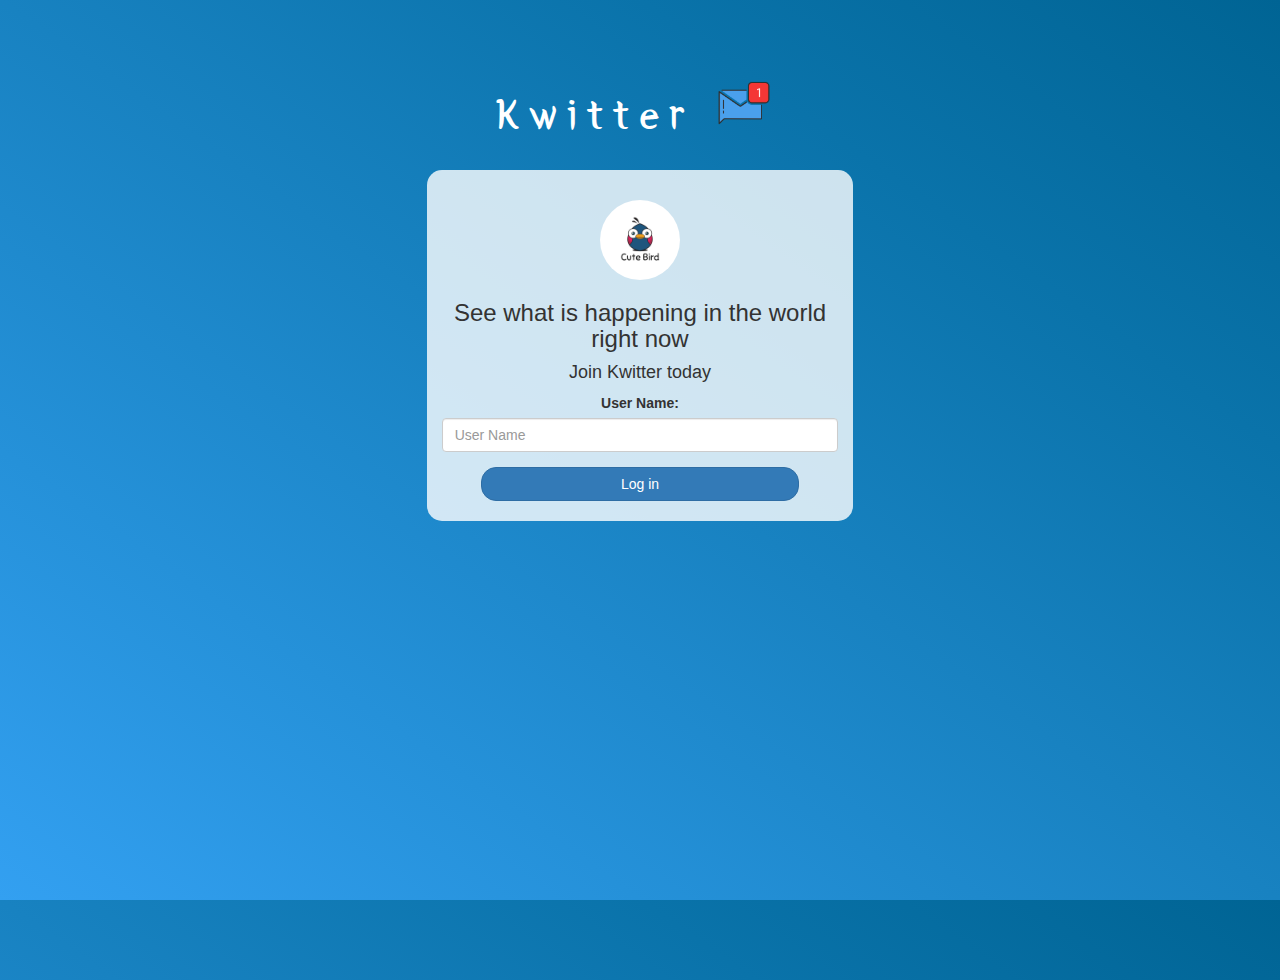
<file: index.html>
<!DOCTYPE html>
<html>

<head>
    <title>Kwitter</title>
    <link href="https://fonts.googleapis.com/css?family=Yeon+Sung&display=swap" rel="stylesheet">
    <meta name="viewport" content="width=device-width, initial-scale=1">
    <link rel="stylesheet" href="https://maxcdn.bootstrapcdn.com/bootstrap/3.4.0/css/bootstrap.min.css">
    <script src="https://ajax.googleapis.com/ajax/libs/jquery/3.4.1/jquery.min.js"></script>
    <script src="https://maxcdn.bootstrapcdn.com/bootstrap/3.4.0/js/bootstrap.min.js"></script>
    <link rel="stylesheet" type="text/css" href="style.css">
    <script src="kwitter.js"></script>
</head>

<body>
    <center>
        <h1 class="header">Kwitter <sup><img src="m2.png"></sup></h1>
        <div class="col-lg-4 col-md-6 col-sm-6 col-xs-11 login_div">
            <img src="logo.png" class="logo">
            <h3>See what is happening in the world right now</h3>
            <h4>Join Kwitter today</h4>
            <div class="form-group">
                <label>User Name:</label>
                <input type="text" id="User_Name" class="form-control" placeholder="User Name ">
            </div>
            <button id="login_button" class="btn btn-primary" onclick="Add_User()">Log in</button>
            <br><br>
        </div>
    </center>
</body></html>
</file>
<file: style.css>
html,
body {
    height: 100%;
    margin: 0;
}

body {
    background-image: linear-gradient(to right top, #33a0f1, #2591d9, #1882c1, #0a73aa, #006494);
}

.header {
    color: white;
    font-family: 'Yeon Sung';
    font-size: 45px;
    letter-spacing: 10px;
    margin-top: 80px;
}

.header img {
    width: 80px;
    margin-left: -15px;
}

.login_div {
    background: rgba(255, 255, 255, 0.8);
    float: none;
    border-radius: 15px;
}

.logo {
    width: 80px;
    margin-top: 30px;
    border-radius: 40px;
}

#login_button {
    width: 80%;
    border-radius: 15px;
}

.room_name {
    cursor: pointer;
    font-size: 20px;
}


#logout {
    font-size: 20px;
    float: right;
}


#output {
    padding: 10px;
    width: 80%;
    background: rgba(255, 255, 255, 0.8);
    border-radius: 15px;
}

.input_div_room_page {
    width: 80%;
}

.input_div label {
    color: white;
    font-size: 20px;
}


.input_div_message_page {
    position: fixed;
    bottom: 0px;
    width: 100%;
    background: rgba(255, 255, 255, 0.8);
}

.input_div_message_page label {
    color: black;
}

.input_div_message_page #msg {
    width: 80%;
}

.input_div_message_page button {
    margin-top: 15px;
    width: 50%;
}

.color_white {
    color: white
}

.user_tick {
    width: 20px;
}

.message_h4 {
    padding-left: 5px;
    color: grey;
}
</file>
